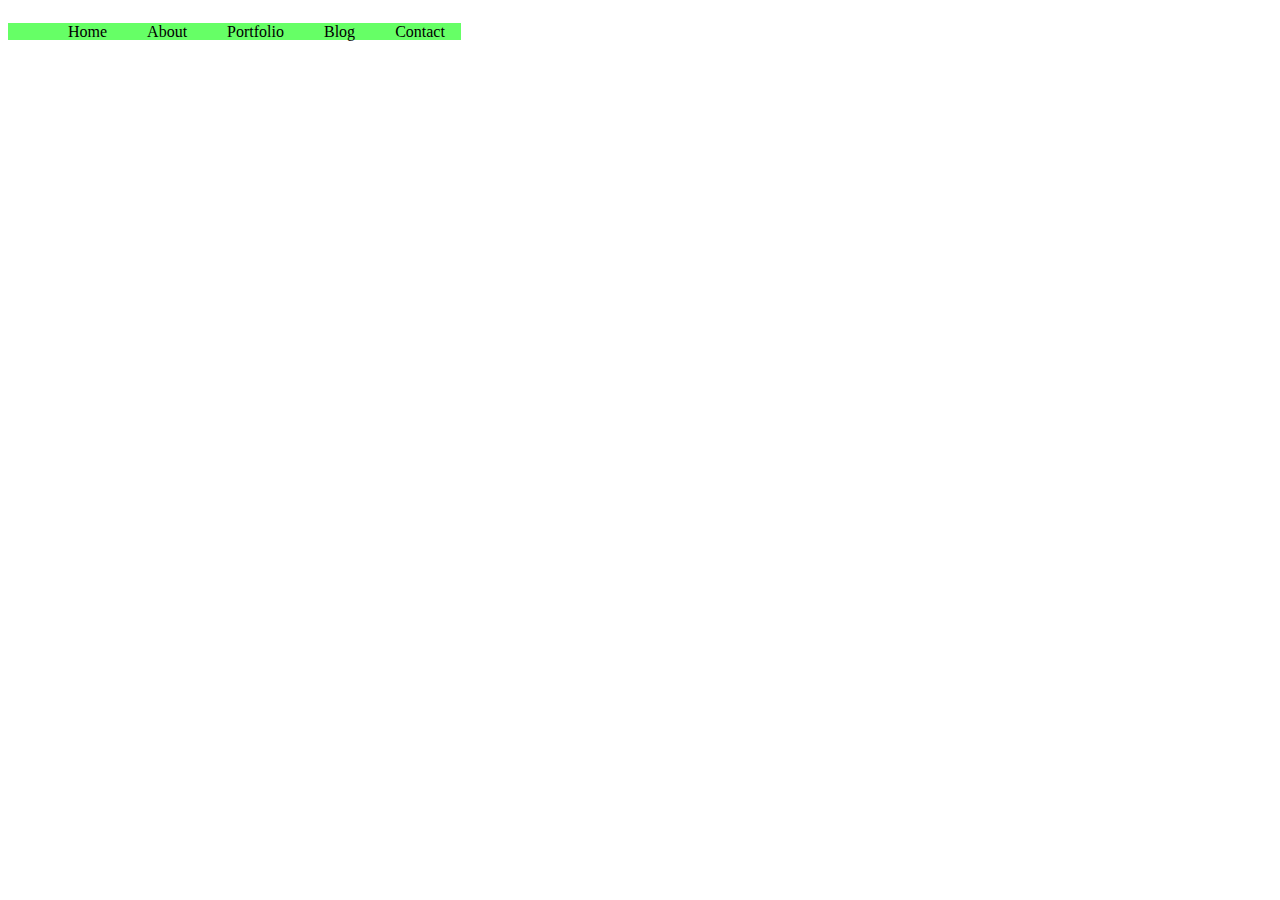
<file: Week01/Question02/index.html>
<!DOCTYPE html>
<html>

<head>
  <link rel="stylesheet" href="./index.css">

</head>

<body>
  <div id="nav">
    <ul>
      <li>Home</li>
      <li>About</li>
      <li>Portfolio
        <ul>
          <li>Web Design</li>
          <li>Web Development</li>
          <li>Illustrations</li>
        </ul>
      </li>
      <li>Blog</li>
      <li>Contact</li>
    </ul>
  </div>
</body>
</html>
</file>
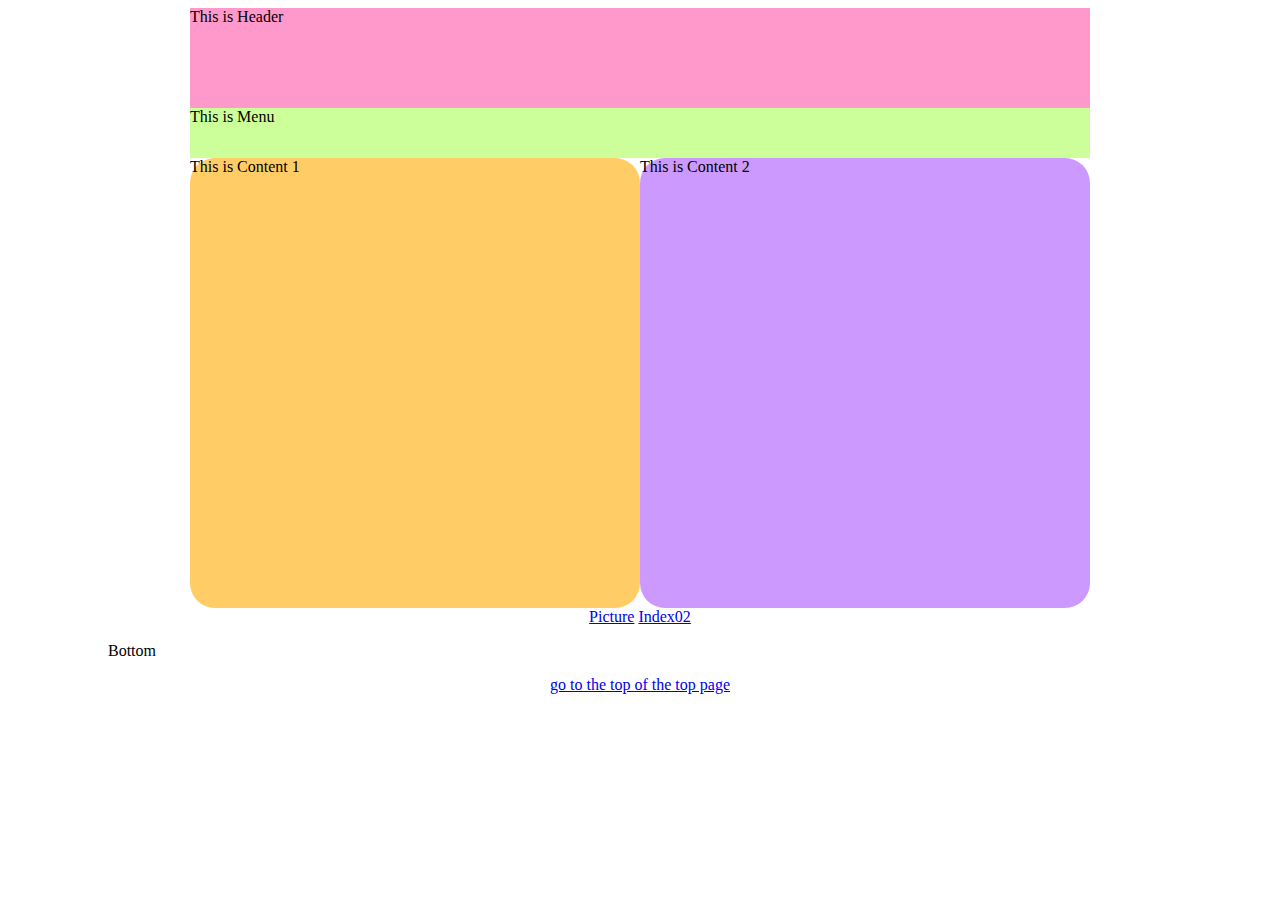
<file: Week01/Question01-02/Question01-02.html>
<!DOCTYPE html>
<html>

<head>
  <!--<link rel="stylesheet" href="./style.css">-->
  <style type="text/css">
    #header {
      height: 100px;
      width: 900px;
      background-color: #FF99CC;
    }

    #menu {
      width: 900px;
      height: 50px;
      background-color: #CCFF99;
    }

    #content1 {
      width: 450px;
      float: left;
      height: 450px;
      background-color: #FFCC66;
      border-radius: 25px;
    }

    #content2 {
      width: 450px;
      float: left;
      height: 450px;
      background-color: #CC99FF;
      border-radius: 25px;
    }
    #wrapper{
      width: 900px;
      margin: 0 auto;
    }
  </style>
</head>

<body>
<div id="wrapper">
  <div id="header">This is Header</div>
  <div id="menu">This is Menu</div>
  <div id="content1">This is Content 1</div>
  <div id="content2">This is Content 2</div>
  <center>
    <a href="/104107163_p0_master1200.jpg">Picture</a>
    <a href="/index02.html">Index02</a>
  </center>
</div>
<center>
  <div class="testing"></div>
  <p style="text-align:left; margin-left:100px">Bottom</p>
  <p><a href="index.html#top" name="bottom">go to the top of the top page</a></p>
</center>

</body>

</html>
</file>
<file: Week01/Question02/index.css>
#nav ul {
  text-align: left;
  display: inline;
  margin: 0;
  padding: 15px 4 px 17px 0;
  background-color: #66FF66;

}

#nav ul li {
  display: inline-block;
  margin-right: -4px;
  position: relative;
  padding: 15px 20px;
}

#nav ul li:hover {
  background-color: #FFFF99;
}

#nav ul li ul {
  padding: 0;
  position: absolute;
  top: 48px;
  left: 0;
  width: 150px;
  display: none;
  opacity: 0;
  visibility: hidden;
}
#nav ul li ul li{
  background-color: #555;
  display: block;
  color: #fff;
}
#nav ul li ul li:hover{
  background-color: #666;
}
#nav ul li:hover ul{
  display: block;
  opacity: 1;
  visibility: visible;
}
</file>
